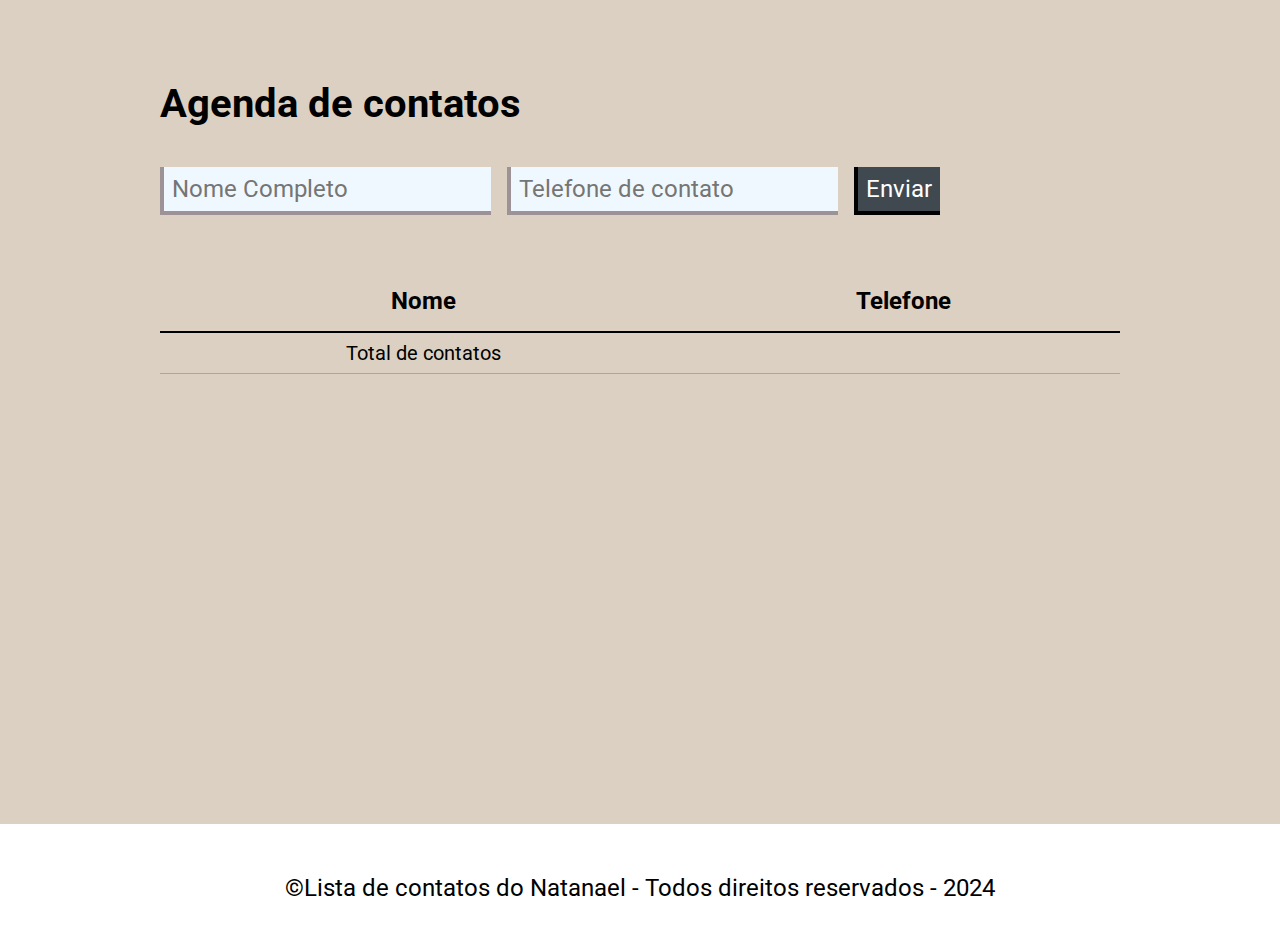
<file: index.html>
<!DOCTYPE html>
<html lang="pt-br">
<head>
    <meta charset="UTF-8">
    <meta name="viewport" content="width=device-width, initial-scale=1.0">
    <title>agenda de contatos</title>
    <link rel="stylesheet" href="main.css">

    <link rel="preconnect" href="https://fonts.googleapis.com">
<link rel="preconnect" href="https://fonts.gstatic.com" crossorigin>
<link href="https://fonts.googleapis.com/css2?family=Open+Sans:ital,wght@0,300..800;1,300..800&family=Roboto:ital,wght@0,100;0,300;0,400;0,500;0,700;0,900;1,100;1,300;1,400;1,500;1,700;1,900&display=swap" rel="stylesheet">
</head>

<body>
    <div class="container">
    <header>
        <h1>Agenda de contatos</h1>
    </header>

    <form id="formulario">
        <input type="text" id="nome-completo" required placeholder="Nome Completo">
        <input type="number" id="numero-celular" required placeholder="Telefone de contato">
        <button type="submit"> Enviar</button>
    </form>

    <table cellspacing="0">
        <thead>
            <tr>
                <th>Nome</th>
                <th>Telefone</th>
            </tr>
        </thead>
        <tbody>
        </tbody>
        <tfoot>
            <tr>
                <td>Total de contatos</td>
                <td> <span id="total-contatos"></span></td>
            </tr>
        </tfoot>
    </table>
</div>

<footer>
    <div class="rodape">
        <p>
            &copy;Lista de contatos do Natanael - Todos direitos reservados - 2024
        </p>
    </div>
</footer>
<script src="main.js"></script>


</body>
</html>
</file>
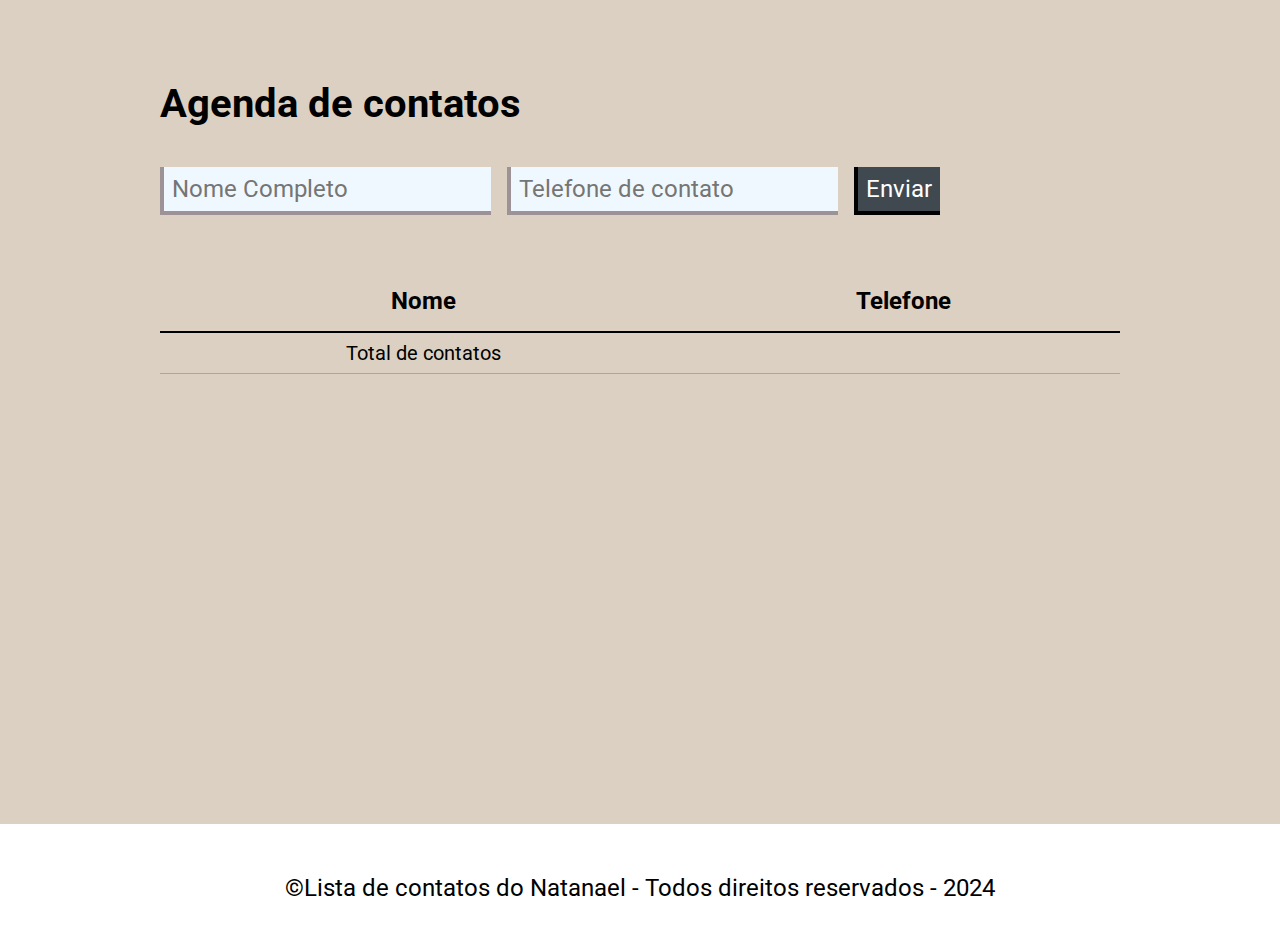
<file: main.html>
<!DOCTYPE html>
<html lang="pt-br">
<head>
    <meta charset="UTF-8">
    <meta name="viewport" content="width=device-width, initial-scale=1.0">
    <title>agenda de contatos</title>
    <link rel="stylesheet" href="main.css">

    <link rel="preconnect" href="https://fonts.googleapis.com">
<link rel="preconnect" href="https://fonts.gstatic.com" crossorigin>
<link href="https://fonts.googleapis.com/css2?family=Open+Sans:ital,wght@0,300..800;1,300..800&family=Roboto:ital,wght@0,100;0,300;0,400;0,500;0,700;0,900;1,100;1,300;1,400;1,500;1,700;1,900&display=swap" rel="stylesheet">
</head>

<body>
    <div class="container">
    <header>
        <h1>Agenda de contatos</h1>
    </header>

    <form id="formulario">
        <input type="text" id="nome-completo" required placeholder="Nome Completo">
        <input type="number" id="numero-celular" required placeholder="Telefone de contato">
        <button type="submit"> Enviar</button>
    </form>

    <table cellspacing="0">
        <thead>
            <tr>
                <th>Nome</th>
                <th>Telefone</th>
            </tr>
        </thead>
        <tbody>
        </tbody>
        <tfoot>
            <tr>
                <td>Total de contatos</td>
                <td> <span id="total-contatos"></span></td>
            </tr>
        </tfoot>
    </table>
</div>

<footer>
    <div class="rodape">
        <p>
            &copy;Lista de contatos do Natanael - Todos direitos reservados - 2024
        </p>
    </div>
</footer>


</body>
</html>
</file>
<file: main.css>
*{
    margin: 0px;
    padding: 0px;
    box-sizing: border-box;
    font-family: "Roboto", sans-serif; 
}
/*.roboto-regular {
    font-family: "Roboto", sans-serif;
    font-weight: 400;
    font-style: normal;
}  */
body{

    padding-top: 80px;
    font-size: 24px;   
    background-color: rgba(105, 60, 1, 0.24);
}

header{
    margin-bottom: 40px;
}

header h1{
    font-size: 40px;
}

.container {
    max-width: 960px;
    width: 100%;
    margin: 0 auto;
    padding-bottom: 450px;
}

form{
    display: flex;
    max-width: 780px;
    width: 100%;
    justify-content: space-between;
    margin-bottom: 56px; 
}
form input{
    padding: 8px;
    font-size: 24px;
    background-color: aliceblue;
    border: none;
    border-bottom: 4px solid #573b3b8a;
    border-left: 4px solid #573b3b8a;
}

form button{
    padding: 8px;
    background-color: rgb(65, 73, 80);
    color: rgb(255, 255, 255);
    font-size: 24px;
    border: none;
    border-bottom: 4px solid #000;
    border-left: 4px solid #000;
    cursor: pointer;
}

table{
    width: 100%;   
}

table th{
    border-bottom: 2px solid #000;
    padding: 16px;
    font-size: 24px;

}
table td{
    text-align: center;
    padding: 8px 0;
    font-size: 20px;
    border-bottom: 1px solid rgba(0, 0, 0, 0.2);
}

.rodape{
    background-color: rgb(255, 255, 255);
    text-align: center;
    padding: 50px;
    max-width: 2440px;
    width: 100%;
    margin: 0 auto;
}
</file>
